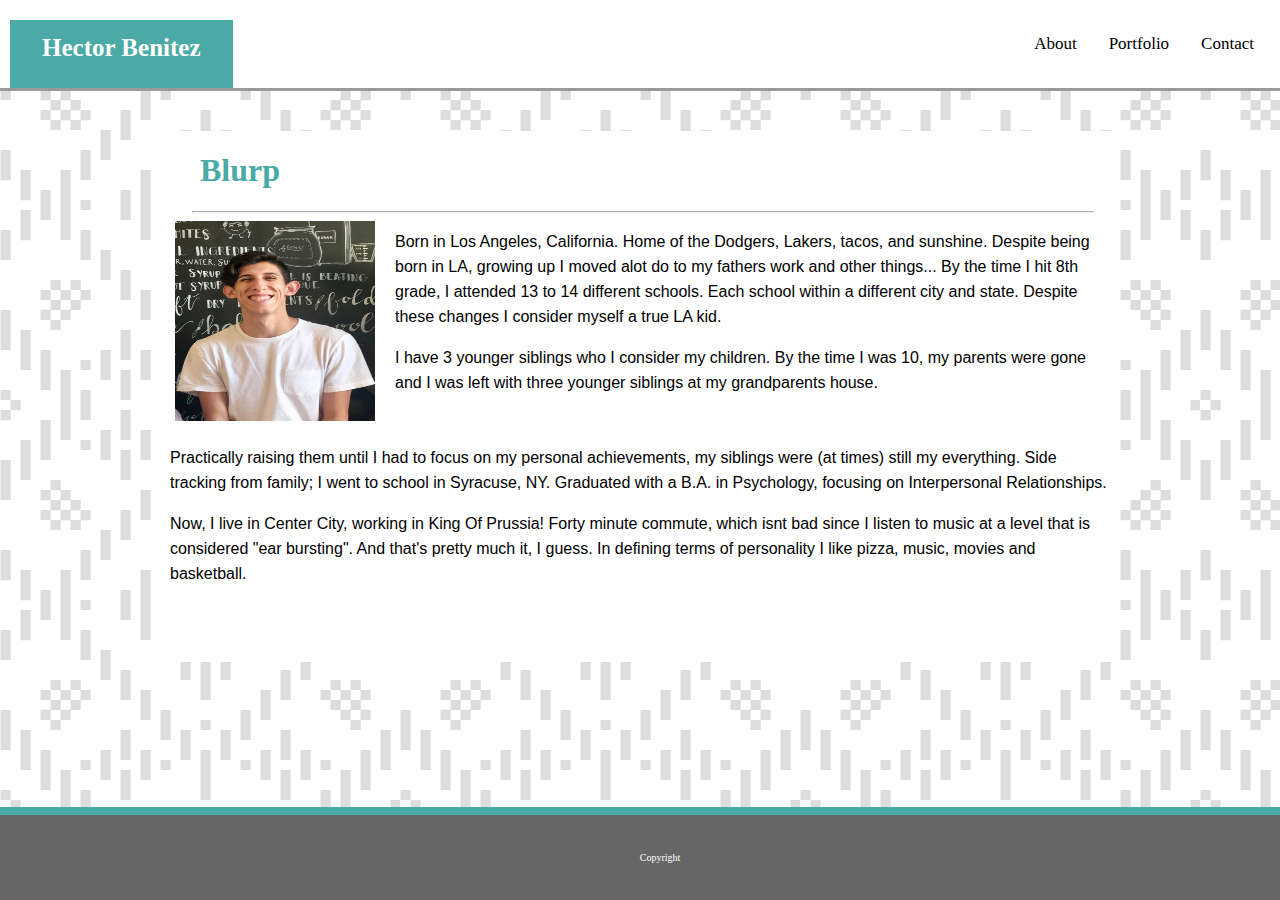
<file: Basic-Portfolio/index.html>
<!Doctype html>

<html lang="en-us">  
    <head> 
        <meta charset="utf-8">
        <meta name=viewport content=“width=device-width,initial-scale=1”>

        <title> My Portfolio HW</title>
        <link rel="stylesheet" type="text/css" href="Assets/css/style.css">
        <!-- <link rel="stylesheet" href="Asset/css/reset.css"> -->
    </head>

    <body>

            <div class="topnav">
                <nav class="left">

                     <a class="active" id="badge" href="#home"><strong>Hector Benitez</strong></a>
                </nav>   
               
                    
                    <div class="topnav-right">

                      <a href="index.html">About</a>
                      <a href="portfolio.html">Portfolio</a>
                      <a href="contact.html">Contact</a>
                     </div>

          </div>

    
        
        <div class="wrapper">
            <section id="content">

                <h1> Blurp</h1>
            <hr>
            
            <img src="Assets/images/IMG_3331.jpg" alt="dis ME" id="prof-pic" style="float: left;">

                <p>
                    Born in Los Angeles, California. Home of the Dodgers, Lakers, tacos, and sunshine.
                    Despite being born in LA, growing up I moved alot do to my fathers work and other things...
                    By the time I hit 8th grade, I attended 13 to 14 different schools. 
                    Each school within a different city and state. Despite these changes I consider myself a true LA kid.
                </p>

        
                <p>
                   I have 3 younger siblings who I consider my children. By the time I was 10, my parents were gone and I was left with three younger siblings at my grandparents house. 
                </p>
           
            <br>
                <p>
                    Practically raising them until I had to focus on my personal achievements, my siblings were (at times) still my everything.
                    Side tracking from family; I went to school in Syracuse, NY. Graduated with a B.A. in Psychology, focusing on Interpersonal Relationships.
                </p>
                <p>
                    Now, I live in Center City, working in King Of Prussia! Forty minute commute, which isnt bad since I listen to music at a level that is considered "ear bursting".
                    And that's pretty much it, I guess. In defining terms of personality I like pizza, music, movies and basketball. 
                </p>
            </section>
        </div>

    <!-- <hr>     -->
        <footer>
            <p>Copyright</p>
        </footer>

    </body>

</html>
</file>
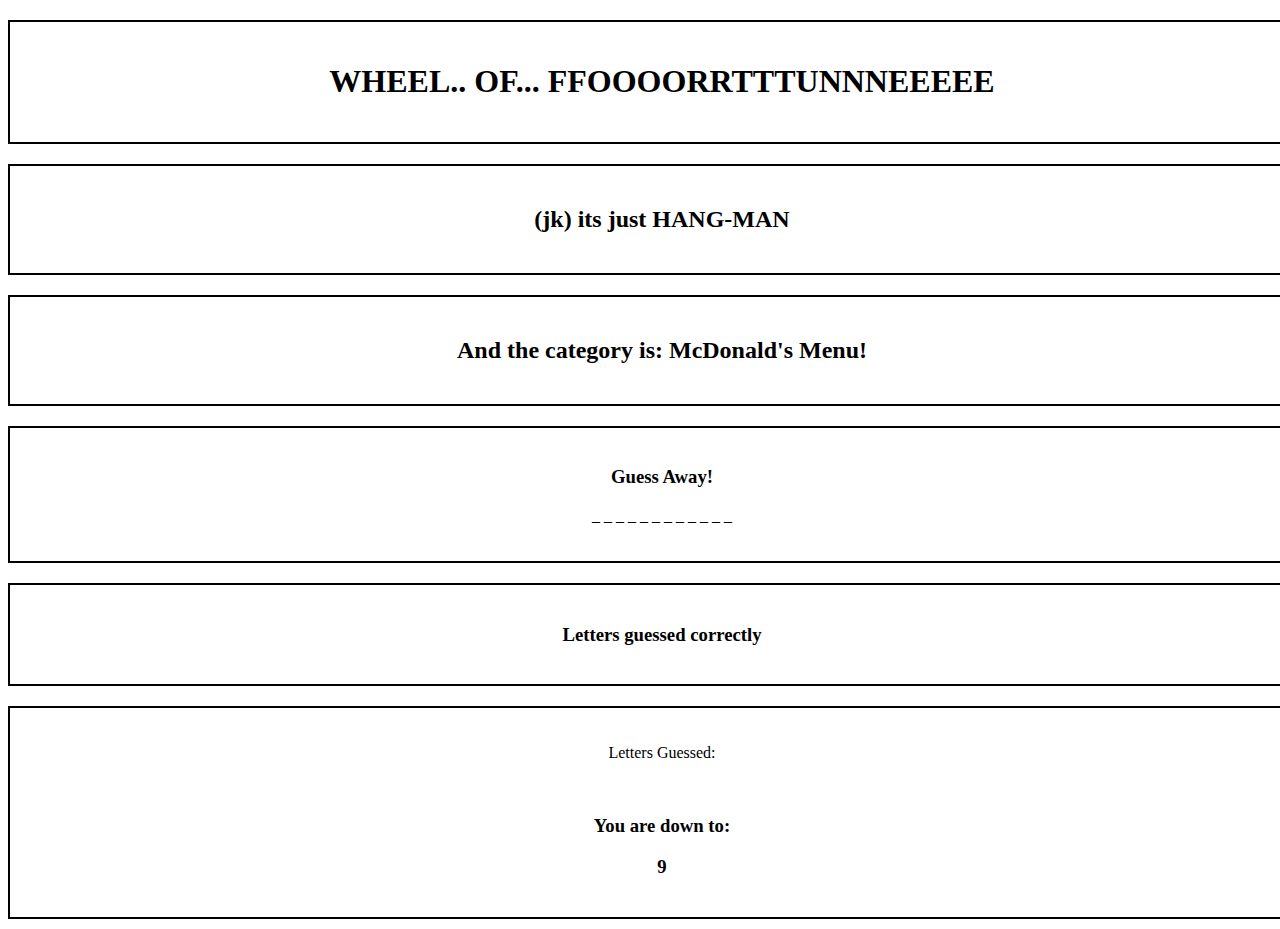
<file: Word-Guess-Game/index.html>
<!doctype html>
<html lang="en-us">

<head>
    <meta charset="utf-8">
    <link rel="stylesheet" href="https://stackpath.bootstrapcdn.com/bootstrap/4.1.3/css/bootstrap.min.css" integrity="sha384-MCw98/SFnGE8fJT3GXwEOngsV7Zt27NXFoaoApmYm81iuXoPkFOJwJ8ERdknLPMO"
        crossorigin="anonymous">
    <link rel="stylesheet" type="text/css" href="Assets/css/style.css">
    <title> Word-Guess-Game</title>
</head>

<body>


    <div class="container">
        <div class="row">
            <div class="col-md-12">
                <h1>
                    <strong>
                        WHEEL.. OF... FFOOOORRTTTUNNNEEEEE
                    </strong>
                </h1>
            </div>
            <div class="col-md-12">
                <h2>
                    <strong>
                        (jk) its just HANG-MAN
                    </strong>
                </h2>
            </div>
            <div class="col-md-12">
                <h2>
                    And the category is: McDonald's Menu!
                </h2>
            </div>
            <div class="col-md-12">
                 <h3>
                         Guess Away!
                 </h3>
                 <p id="visualWord"></p>
                </div>
                <div class="col-md-12">
                    <h3 id="remainingLetters"> Letters guessed correctly </h3>
                </div>
                <div class="col-md-12">
                    <p>Letters Guessed: </p> <p id="wrongLetter"></p>
                    <br>
                    <h3>You are down to: </h3>
                    <h3 id="guesses-left">
                    </h3>
                </div>
        </div>
    </div>

   


    <script type="text/javascript" src="Assets/javascript/game.js"></script>

</body>

</html>
</file>
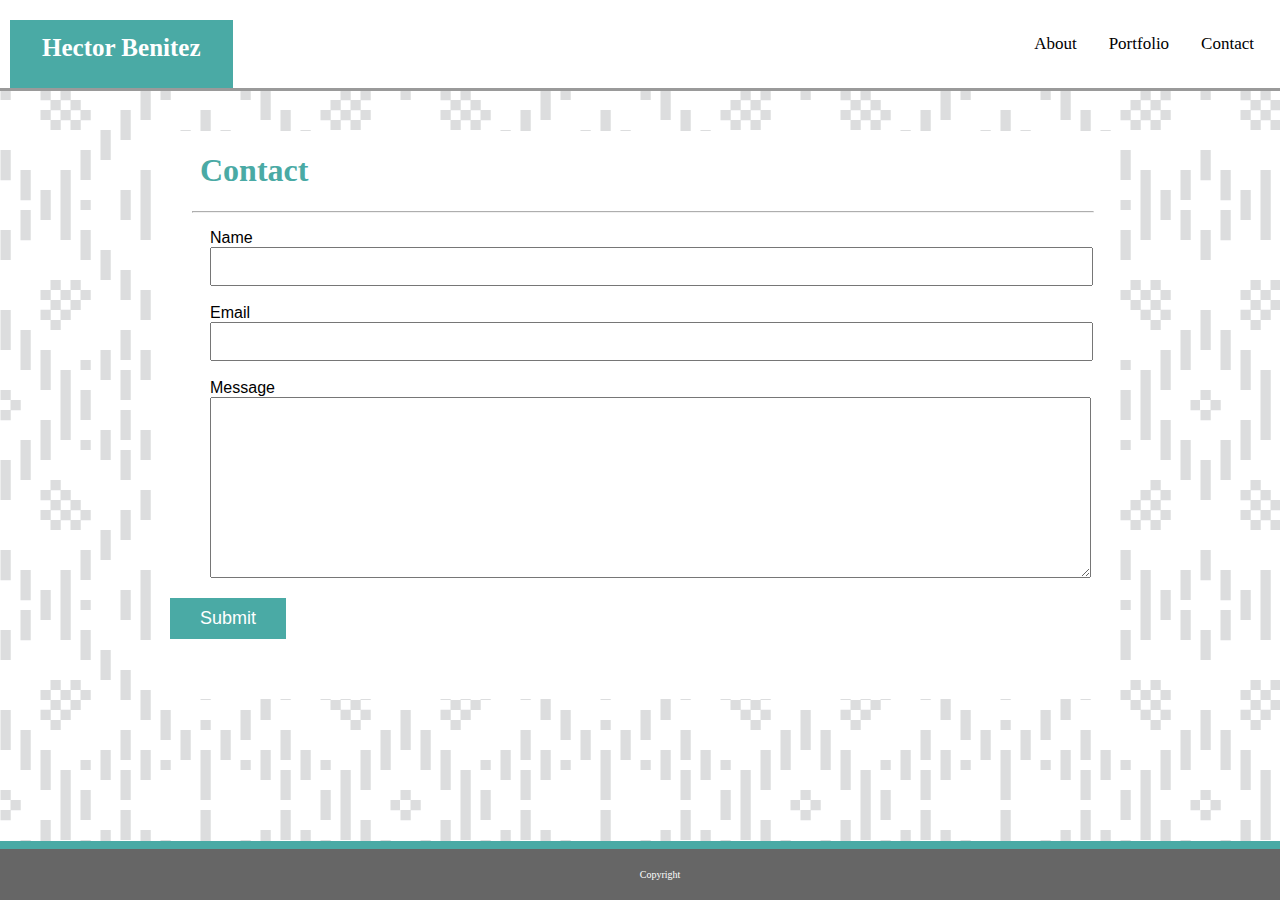
<file: Basic-Portfolio/contact.html>
<!Doctype html>
<html lang="en-us">

    <head> 
        <meta charset="utf-8">
        <meta name=viewport content=“width=device-width,initial-scale=1”>

        <title> My Portfolio HW</title>
        <link rel="stylesheet" type="text/css" href="Assets/css/style.css">
        <!-- <link rel="stylesheet" href="Asset/css/reset.css"> -->
    </head>

    <body>
         

            <div class="topnav">
                <nav class="left">

                    <a class="active" id="badge" href="#home"><strong>Hector Benitez</strong></a>
               </nav>                        
                    <div class="topnav-right">

                      <a href="index.html">About</a>
                      <a href="portfolio.html">Portfolio</a>
                      <a href="contact.html">Contact</a>
                     </div>
          </div>
                 
        
            <!-- <hr>   -->

         <form class="wrapper">
                <section id="content">
                    <h1 id="Contact"> Contact</h1>
            <hr>
                <form> 
                    <ul style="list-style-type:none">
                        <li>
                             <label for="Name">
                        Name
                    </label>                    
                        <input type="text" id="textarea" name="Name">
                        </li><br>
                        <li>
                             <label for="Email">
                                        Email
                                 <input type="text" id="textarea" name="Email">
                              </label>
                        </li><br>
                        <li>
                            <label for="message">
                                Message
                         <textarea for="Message" row="5" cols="100">
                         </textarea><br>
                        </ul>
                         <button type="sumbit" name="submit">
                            Submit
                             
                 </form>
                </section> 
            </form>
        <footer>
            Copyright
                </footer>
    </body>
 </html>
</file>
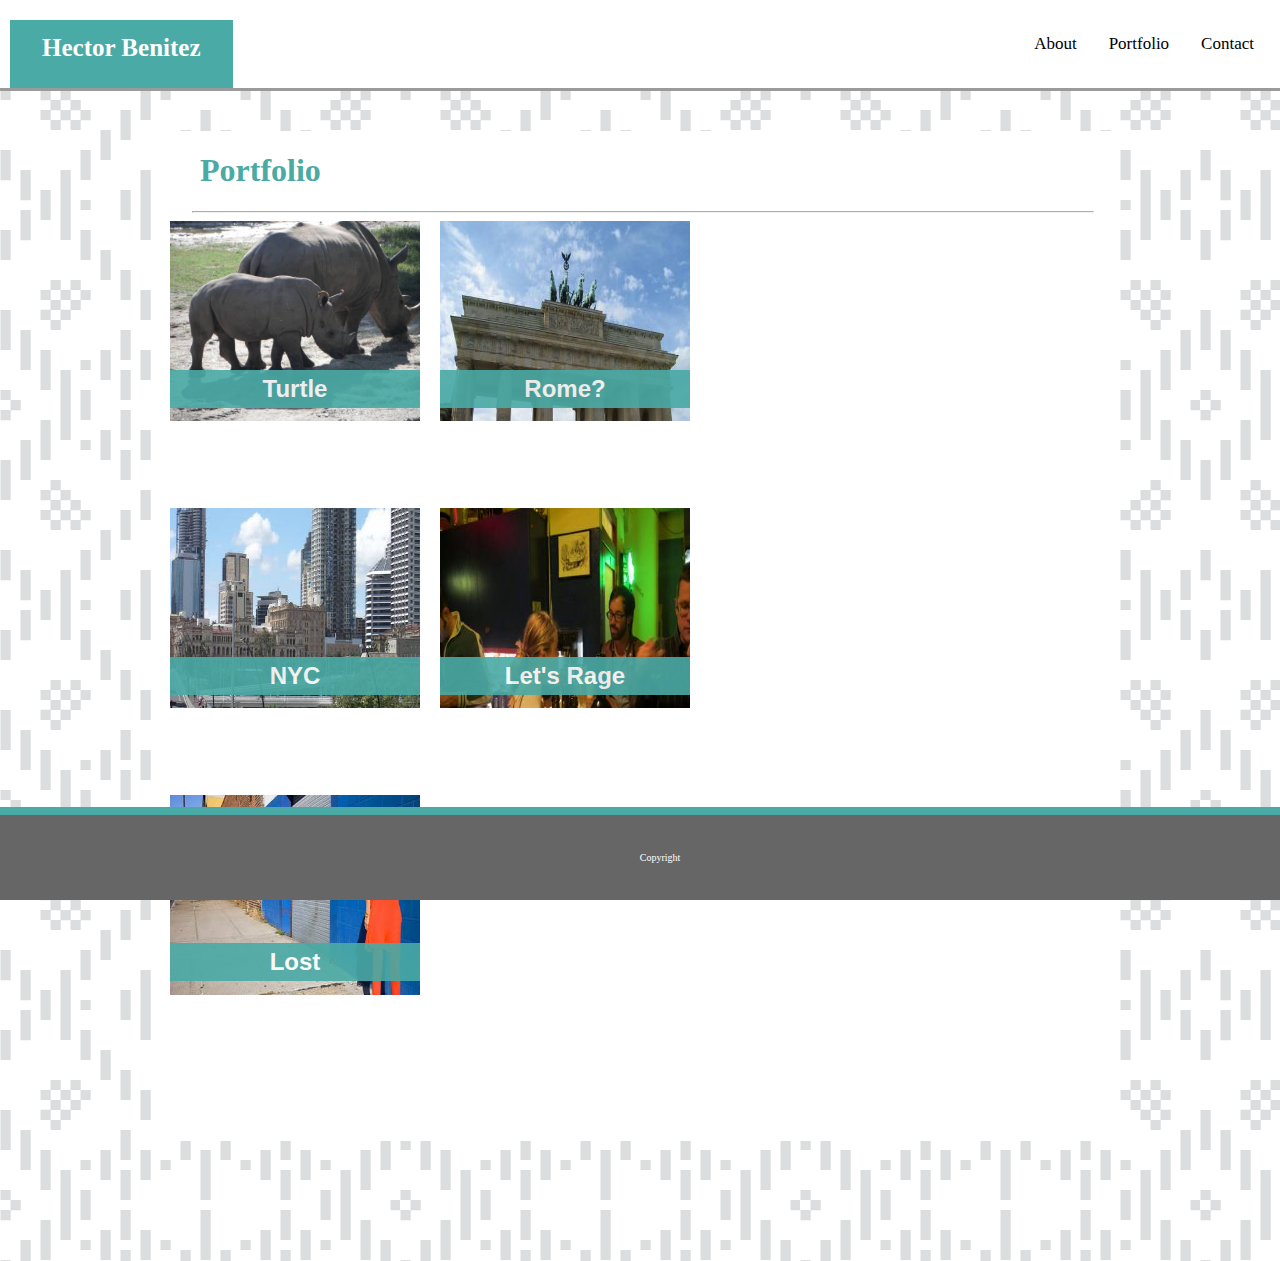
<file: Basic-Portfolio/portfolio.html>
<!Doctype html>
<html lang="en-us">

    <head> 
        <meta charset="utf-8">
        <meta name=viewport content=“width=device-width,initial-scale=1”>

        <title> My Portfolio HW</title>
        <link rel="stylesheet" type="text/css" href="Assets/css/style.css">
        <!-- <link rel="stylesheet" href="Asset/css/reset.css"> -->
    </head>

    <body>
     <div class="topnav">
        <nav class="left">

            <a class="active" id="badge" href="#home"><strong>Hector Benitez</strong></a>
       </nav>                
                <div class="topnav-right">

                  <a href="index.html">About</a>
                  <a href="portfolio.html">Portfolio</a>
                  <a href="contact.html">Contact</a>
                 </div>
      </div>
            
        <div class="wrapper">
            <section id="content">
                <h1> Portfolio</h1>
                <hr>

            
                <div class="first-row">
                        <div class="turtle">
                            <img src="Assets/images/animals-q-c-640-480-1.jpg" />
                           <h2>Turtle</h2> 
                        </div>
                    
                           <div class="turtle">
                               <img src="Assets/images/lorempixel.jpg"/>
                           <h2>Rome?</h2> 
                         </div>
                    
                    
                </div>    
            

                <div class="first-row">
                    <div class="turtle">
                        <img src="Assets/images/lorempixel-1.jpg" />
                         <h2> NYC</h2> 
                    </div>   
            

                    <div class="turtle" >
                        <img src="Assets/images/lorempixel-2.jpg" />
                    
                      <h2> Let's Rage</h2>
                  </div> 
                </div>

                <div class="first-row">
                    <div class="turtle" >
                        <img src="Assets/images/lorempixel-3.jpg" />
                      <h2> Lost</h2>
                  </div>
                </div>
                  
            </section>
        </div>
    
                
            <footer>
                <p>Copyright</p>
            </footer>
    
        </body>
    
    </html>
</file>
<file: Basic-Portfolio/Assets/css/style.css>
body{
    margin: 0px;
    background: url('../images/folk-pattern.png')
    
}


.topnav {
    margin: auto;
    padding: 20px 10px 20px 10px;
    position: relative;
    background-color: #ffffff;
    overflow: hidden;  
    border-bottom-style: outset;
}

.topnav a {
  float: left;
  color: black;
  text-align: center;
  padding: 14px 16px;
  text-decoration: none;
  font-size: 17px;
}

.topnav a#badge{
    width: 100%;
    height: 40px;
    font-size: 25px;
    margin-bottom: -20px;
}

.topnav a:hover {
  background-color: #4aaaa5;
  color: white;
}

.topnav a.active {
  background-color: #4aaaa5;
  color: white;
}

.topnav-right {
  float: right;

}

.left{
    float:left;
    
}

.wrapper{
    width: 960px;
    margin: 40px auto 120px;
    /* margin-top: 40px; */
    clear: both;
    position: relative;
    background-color: #ffffff;
    border-color: #dddddd;
 
}

#content{
    margin: auto;
    padding: 0 5px 60px 10px;
    font-family: 'Arial', 'Helvetica Neue', Helvetica, sans-serif;
    overflow: hidden;
}

h1{
    text-align: left;
    position: relative;
    color: #4aaaa5;
    font-family: 'Georgia', 'Times New Roman', Times, serif;   
    margin-left: 30px;
}

p{
    line-height: 25px;
}

hr {
    opacity: 0.8;
    width: 900px;
}
.first-row{
    clear: both;
   width: 960px;

}

.turtle{
overflow: auto;
float: left;
}

#prof-pic{
    margin-left: 5px;
    width: 200px;
    height: 200px;
}

img {
    width: 250px;
    height: 200px;
    overflow: hidden;
    margin-right: 20px;
    margin-bottom: 5px;
}


h2{
    width: 240px;
    opacity: 0.9;
    position: relative;
    bottom: 80px;
    text-align: center;
    color: #ffffff;
    padding: 5px;
    background: #4aaaa5
    
}




button {
    background: #4aaaa5;
    border: 0 none;
    color: #fff;
    font-size: 18px;
    padding: 10px 30px;
    cursor: pointer;
}

input[type=text] {
    width: 875px;
    padding-top: 10px;
    padding-bottom: 10px;
}

textarea {
    width: 875px;
    height: 175px;
}




footer{
    position: fixed;
    left: 0;
    bottom: 0;
    width: 100%;
    clear: both;
    Border-top: 8px solid #4aaaa5;
    background-color: #666666;
    text-align: center;
    font-size: 10px;
    padding: 20px;
    color: #fff;
}

@media screen and (max-width: 968px){
    
}

@media screen and (max-width: 768px){

}

@media screen and (max-width: 640px){
    .topnav{
        position: static;
        /* width: 640px; */

    }

    .topnav a.active{
        position: static;
        width: 640px;
        text-align: center;
        padding: 30px;
        font-size: 45px;

    }

    .topnav-right{
        float:left;
        margin-left: 35%;
    }
    .wrapper{
        position:static;
        width: 95%;
        margin: auto;
        margin-top: 40px;
        margin-bottom: 40%;
        clear: both;
        position: relative;
        background-color: #ffffff;
        border-color: #dddddd;
        align-content: center;
    }

    h1{
        font-size: 40px;
        text-align: left;
        position: relative;
        color: #4aaaa5;
        font-family: 'Georgia', 'Times New Roman', Times, serif;   
        margin-left: 30px;
    }

    hr {
        opacity: 0.7;
        width: 900px;
    }

    img {
        width: 500px;
        height: 500px;
        overflow: hidden;
        margin-top: 3px;
        margin-right: 20px;
        margin-bottom: 3px;
    }

    h2{
        width: 400px;
        opacity: 0.9;
        position: relative;
        bottom: 200px;
        text-align: center;
        color: #ffffff;
        padding: 50px;
        background: #4aaaa5
        
    }

    input,
    textarea{
        width: 90%;
    }

    #textarea{
        width: 90%;
    }




    footer{
        position: fixed;
        left: 0;
        bottom: 0;
        width: 100%;
        clear: both;
        Border-top: 8px solid #4aaaa5;
        background-color: #666666;
        text-align: center;
        font-size: 20px;
        padding: 20px;
        color: #fff;
    }


}
</file>
<file: Word-Guess-Game/Assets/css/style.css>
.container{
    text-align: center;
}
.col-md-12{
    border: 2px solid black;
    width: 100%;
    padding: 20px;
    margin-top: 20px;
    margin-bottom: 10px;
}

#ratefeld {
    font-size: 50px;
    color: black;
}
</file>
